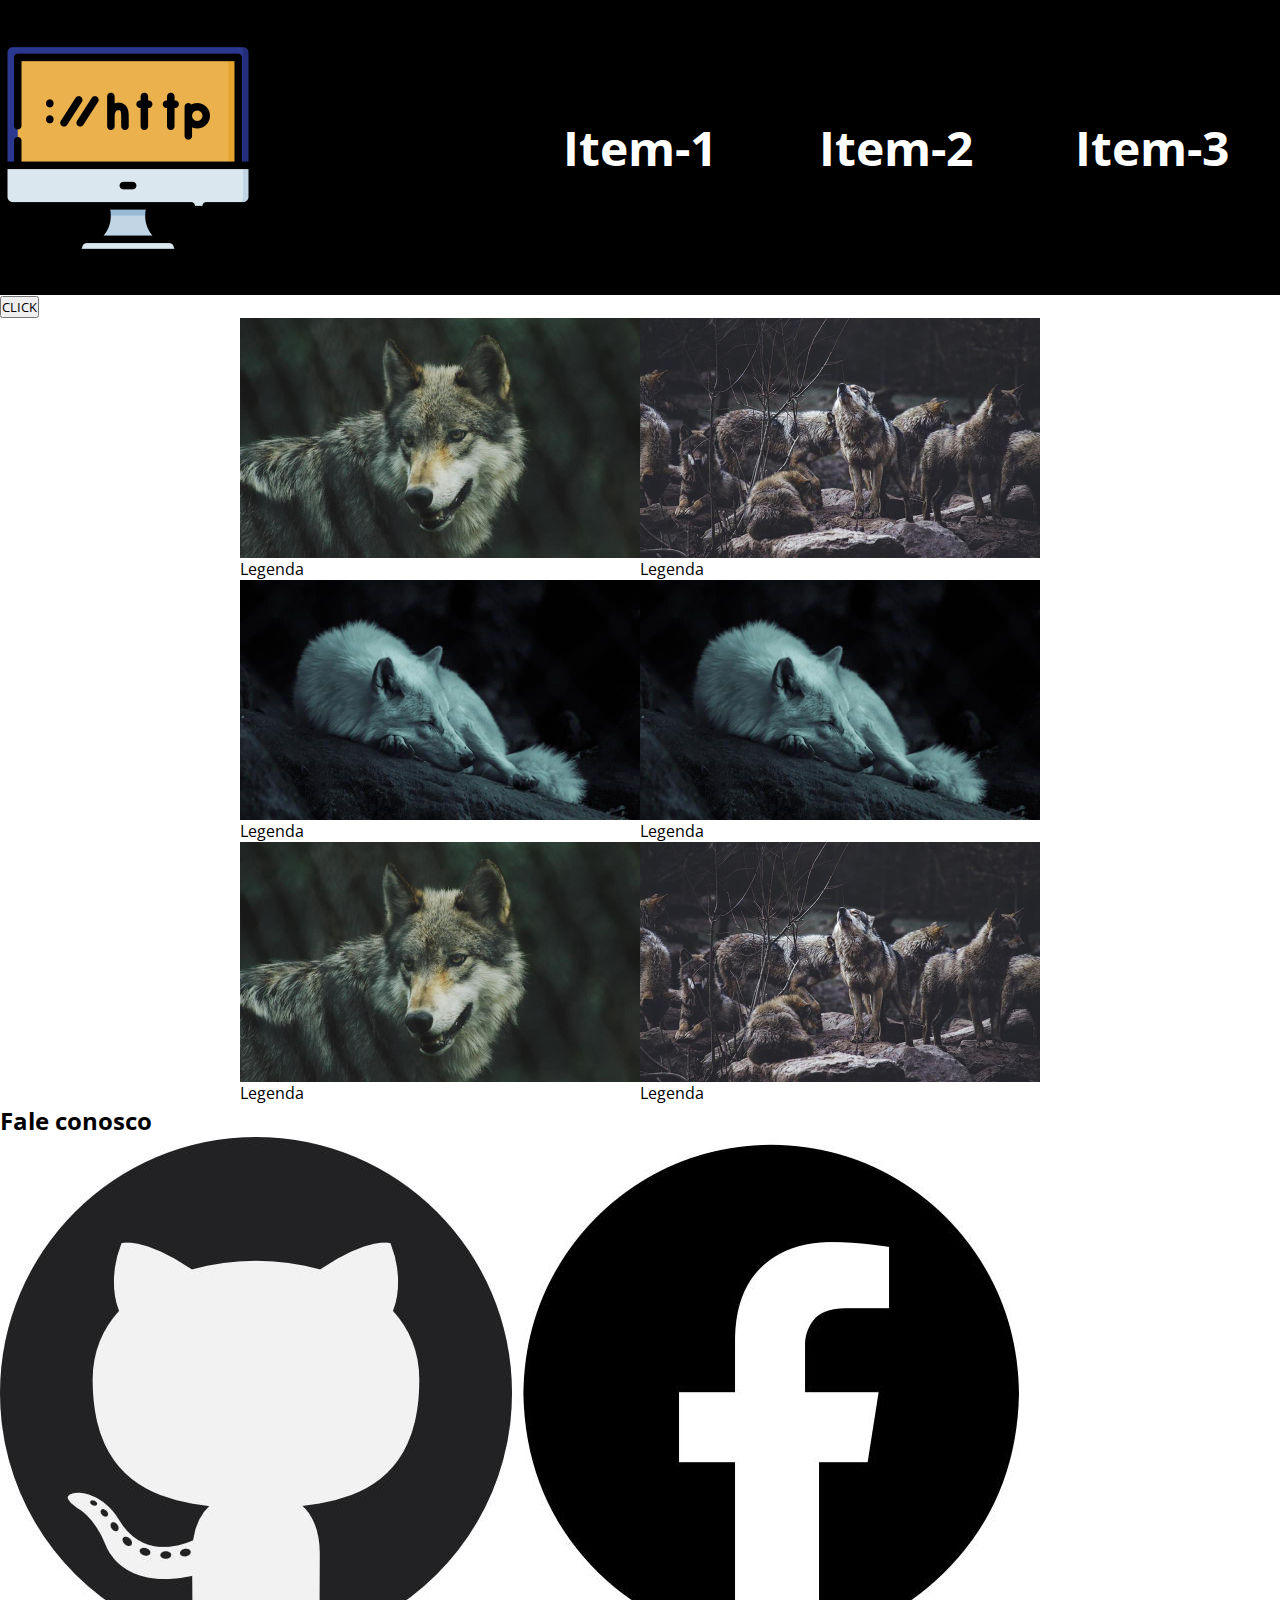
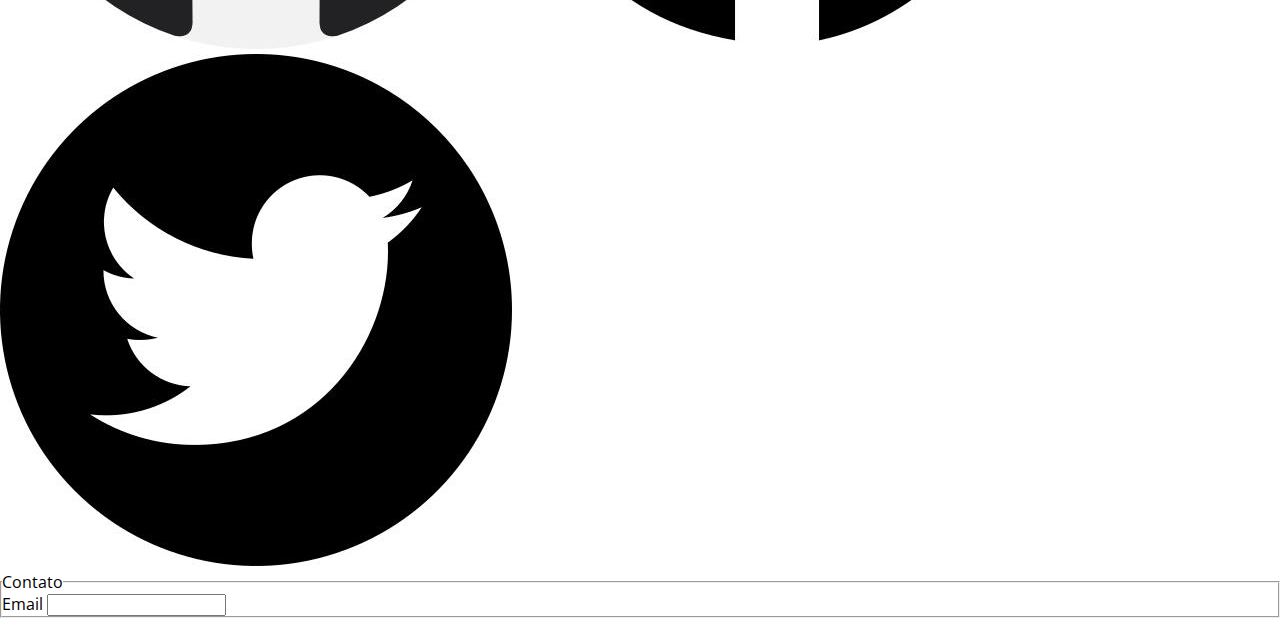
<file: index.html>
<!DOCTYPE html>
<html lang="pt-br">
<head>
    <meta charset="UTF-8">
    <meta http-equiv="X-UA-Compatible" content="IE=edge">
    <meta name="viewport" content="width=device-width, initial-scale=1.0">
    <link rel="stylesheet" href="./css/style.css">
    <title>layout FLEX-BOX</title>
    <script src="./js/script.js" defer></script>
</head>
<body>
    <header class="cabecalho">
        <img src="./img/logo.png" alt="Logo">
        <nav>
            <a href="#">Item-1</a>
            <a href="#">Item-2</a>
            <a href="#">Item-3</a>
        </nav>
    </header>

  <!--<h2 class="tit-foto">Seção de Fotos</h2>-->  
    <script>
        //declarando variaveis com a palavra reservada (var)
        //var n1 = 5;
        //var n2 = 3;
        //imprimindo as variaveis com a classe (console.log)
        //console.log(n1);
        
        //realizar tpdas as operaçõe
    </script>
    <!--<button onclick="alert('O Ruan é lindo')">CLICK</button>-->
    <button id="meu-btn">CLICK</button>
    <section class="conteudo">
        <div>
            <img src="./img/lobo1.jpg" alt="Lobo">
            <p>Legenda</p>
        </div>
        <div>
            <img src="./img/lobo2.jpg" alt="Lobo">
            <p>Legenda</p>
        </div>
        <div>
            <img src="./img/lobo3.jpg" alt="Lobo">
            <p>Legenda</p>
        </div>
        <div>
            <img src="./img/lobo4.jpg" alt="Lobo">
            <p>Legenda</p>
        </div>
        <div>
            <img src="./img/lobo5.jpg" alt="">
            <p>Legenda</p>
        </div>
        <div>
            <img src="./img/lobo6.jpg" alt="">
            <p>Legenda</p>
        </div>
    </section>

    <footer>
        <h2>Fale conosco</h2>
        <nav>
            <a href="#"><img src="./img/social-1.jpg" alt="Logo github"></a>
            <a href="#"><img src="./img/social-2.jpg" alt="Logo facebook"></a>
            <a href="#"><img src="./img/social-3.jpg" alt="Logo twitter"></a>
        </nav>
        <div>
            <form action="index.html" method="GET" onsubmit="return false">
                <fieldset>
                    <legend>Contato</legend>
                    <div>
                        <label for="">Email</label>
                        <input type="text" name="txtEmail">
                    </div>
                </fieldset>
            
            </form>
        </div>

    </footer>

</body>
</html>
</file>
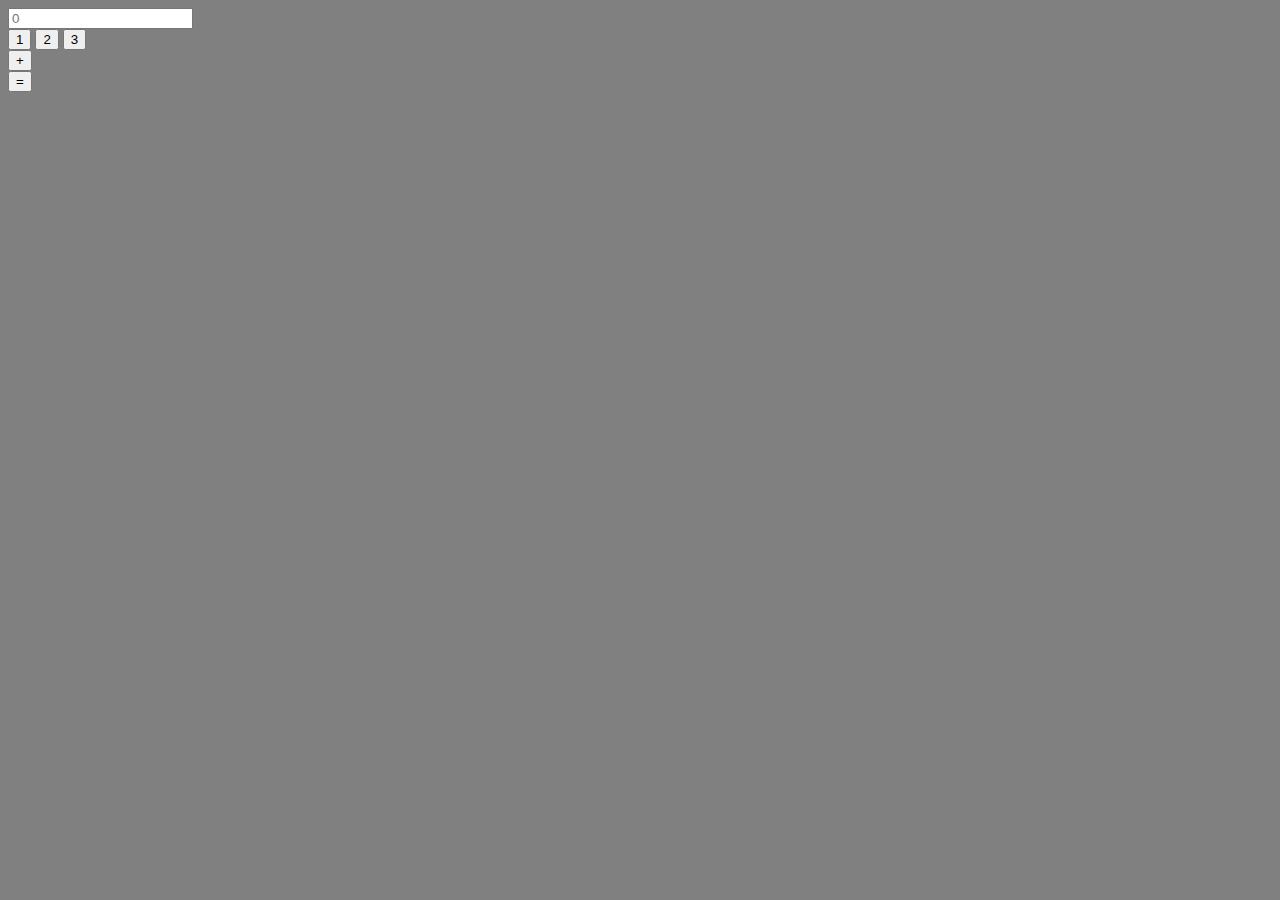
<file: calculadora.html>
<!DOCTYPE html>
<html lang="pt-br">
<head>
    <meta charset="UTF-8">
    <meta http-equiv="X-UA-Compatible" content="IE=edge">
    <meta name="viewport" content="width=device-width, initial-scale=1.0">
    <title>Calculadora</title>
    <link rel="stylesheet" href="./css/calc.css">
    <script src="./js/calc.js" defer></script>
</head>
<body>
    <div class="calc">
        <form action="" method="get" onsubmit="return false">
            
            <div class="visor-calc">
                <input type="text" name="visor" id="idVisor" placeholder="0">
            </div>
            <div class="btn-calc">
                <button id="btn-1" value="1" onclick="insereNumeroNoVisor(this,idVisor)">1</button>
                <button id="btn-2" value="2" onclick="insereNumeroNoVisor(this,idVisor)">2</button>
                <button id="btn-3" value="3" onclick="insereNumeroNoVisor(this,idVisor)">3</button>
            </div>
            <div class="oper-calc">
                <button id="btn-soma" value="+" onclick="insereNumeroNoVisor(this,idVisor)">+</button>
            </div>
            <div class="resullt-calc">
                <button id="btn-resultado" value="=" onclick="calculoDoVisor(idVisor)">=</button>
            </div>

        </form>
    </div>
</body>
</html>
</file>
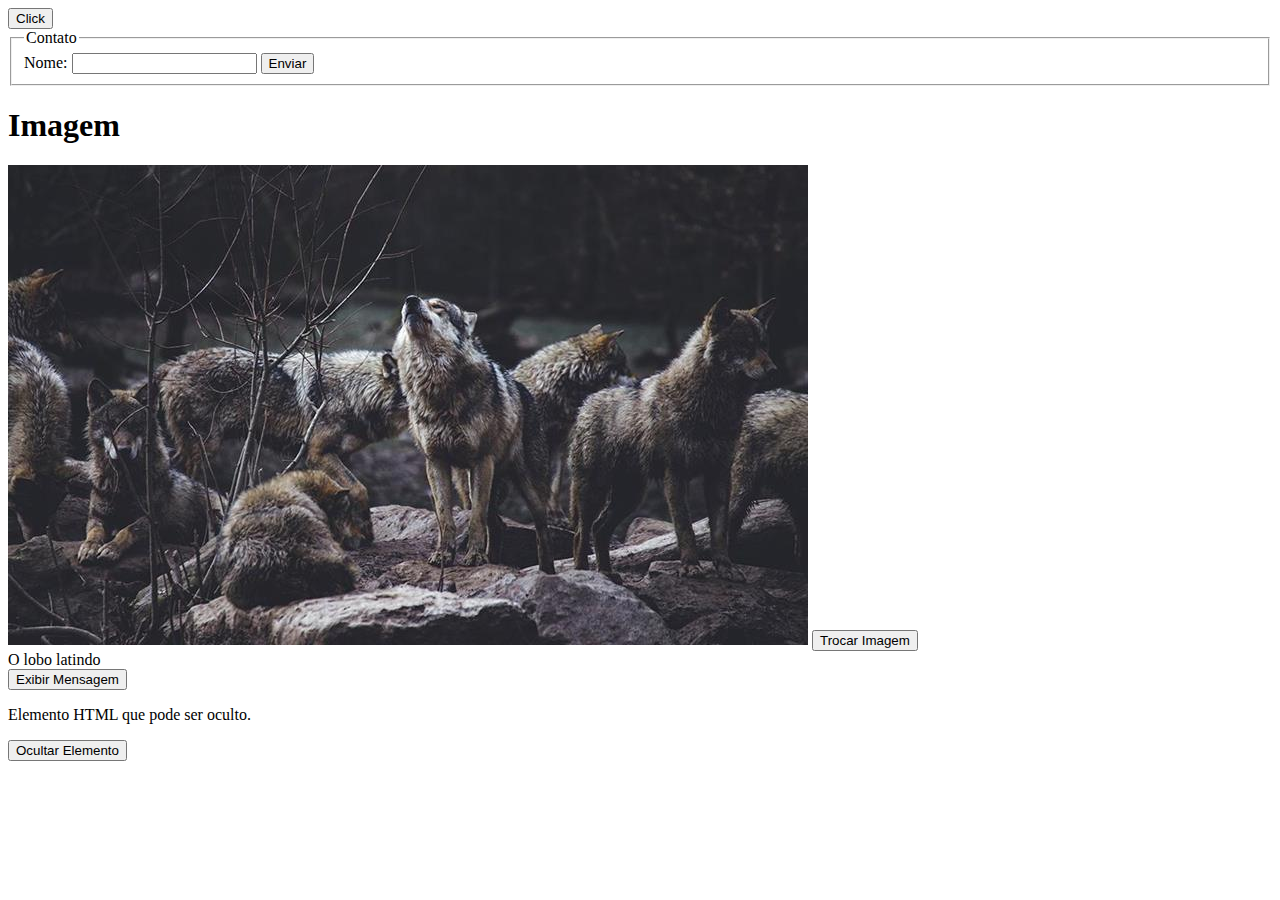
<file: exercicio-1.html>
<!DOCTYPE html>
<html lang="pt-br">
<head>
    <meta charset="UTF-8">
    <meta http-equiv="X-UA-Compatible" content="IE=edge">
    <meta name="viewport" content="width=device-width, initial-scale=1.0">
    <script src="./js/exercicio-1.js" defer></script>
    <title>Document</title>
</head>
<body>
<section id="conteudo">
    <button id="meu-btn">Click</button>
    <form id="formulario">
        <fieldset>
            <legend>Contato</legend>
            <div>
                <label for="nome">Nome:</label>
                <input type="text" id="nome">
                <button type="button" onclick="addItem()">Enviar</button>
            </div>
        </fieldset>
    </form>
    <ul id="lista"></ul>
    <h1>Imagem    </h1>
	<img id="imagem_lobo" src="img/lobo2.jpg" alt="Lobo" title="Imagem Lobo5">
	<button id="btn-trocar">Trocar Imagem</button>

	<div id="exibirMensagem">O lobo latindo</div>
	<button onclick="exibirMensagem()">Exibir Mensagem</button>

	<p id="ocultarElemento">Elemento HTML que pode ser oculto.</p>
	<button onclick="ocultarElemento()">Ocultar Elemento</button>
</section>
</body>
</html>
</file>
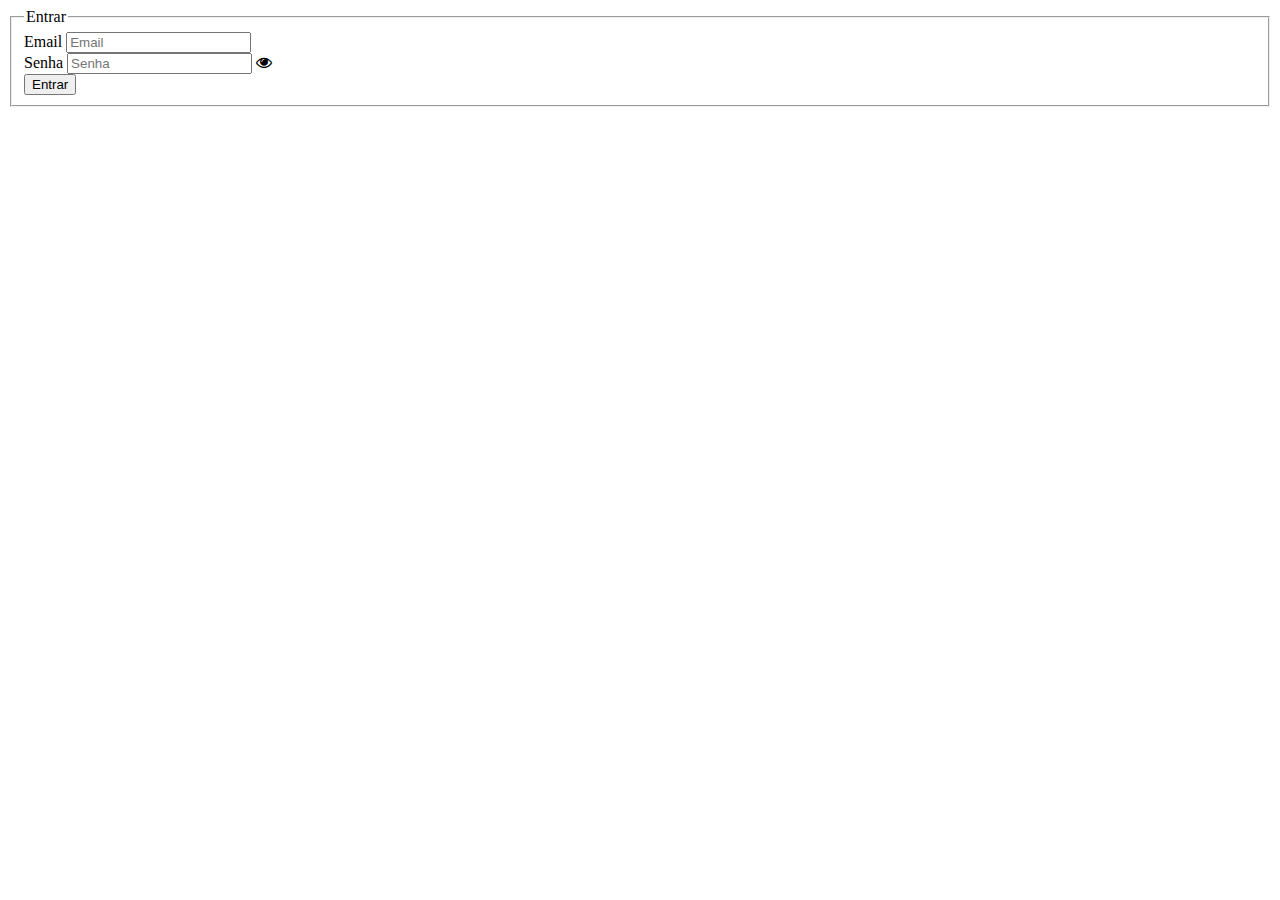
<file: home.html>
<!DOCTYPE html>
<html lang="en">
<head>
    <meta charset="UTF-8">
    <meta http-equiv="X-UA-Compatible" content="IE=edge">
    <meta name="viewport" content="width=device-width, initial-scale=1.0">
    <script src="./js/home.js" defer></script>
    <title>HOME</title>
</head>
<body>

    <h1>Login Efetuado com sucesso!</h1>
    <div id="welcome"></div>
    <button id="btnSair">LOGOUT</button>

</body>
</html>
</file>
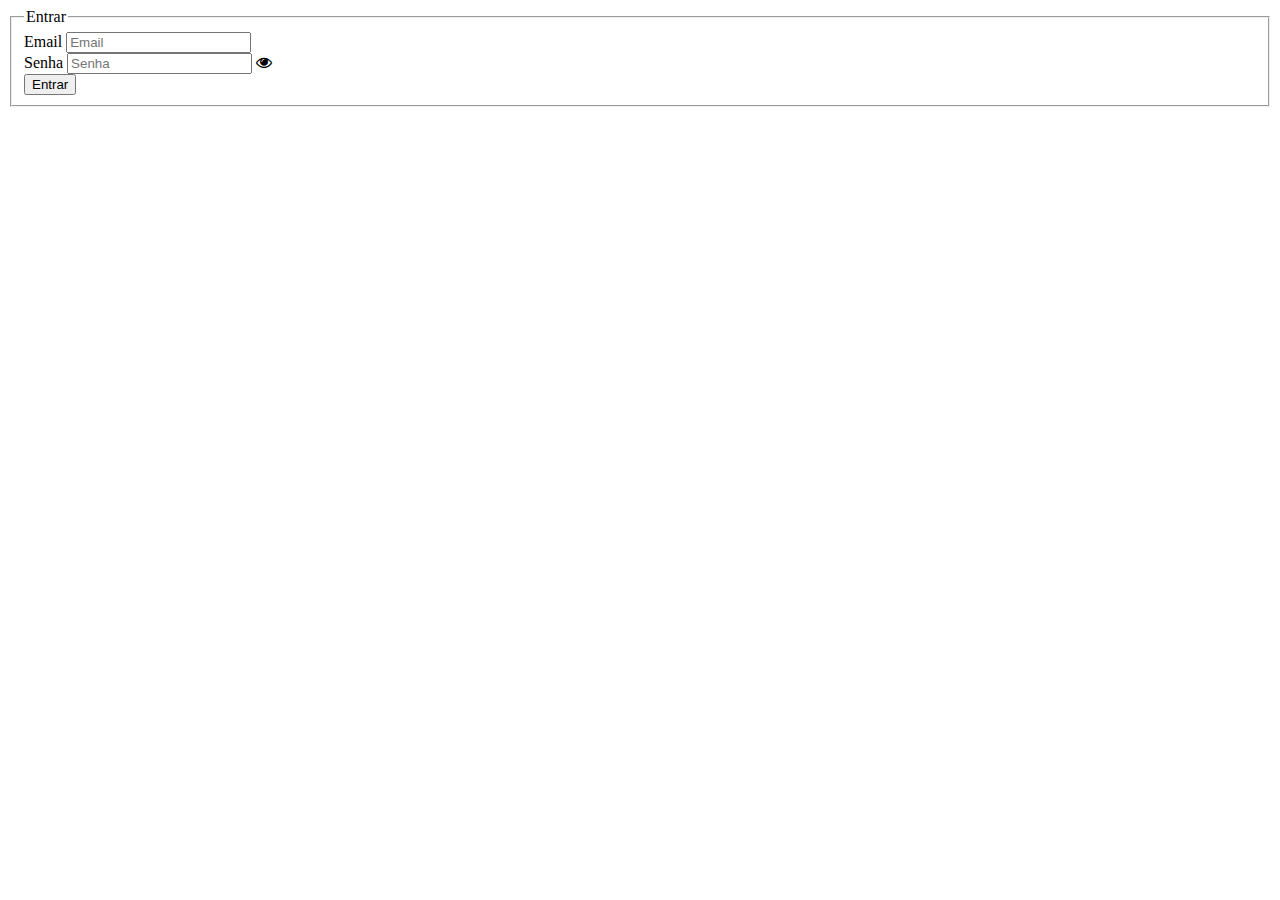
<file: login.html>
<!DOCTYPE html>
<html lang="pt-br">
<head>
    <meta charset="UTF-8">
    <meta http-equiv="X-UA-Compatible" content="IE=edge">
    <meta name="viewport" content="width=device-width, initial-scale=1.0">
    <title>Entrar</title>
    <link rel="stylesheet" href="https://cdnjs.cloudflare.com/ajax/libs/font-awesome/4.7.0/css/font-awesome.min.css">
    <script src="./js/login.js" defer></script>
</head>
<body>

    <div id="msgStatus"></div>

    <div>
        <form action="index.html" method="GET" onsubmit="return false">
            <fieldset>
                <legend>Entrar</legend>
                <div>
                    <label for="idEmail">Email</label>
                    <input type="text" name="txtEmail" id="idEmail" placeholder="Email">
                </div>
                <div>
                    <label for="idSenha">Senha</label>
                    <input type="password" name="txtSenha" id="idSenha" placeholder="Senha">
                    <i class="fa fa-eye" aria-hidden="true"></i>
                </div>
                <div>
                    <button type="submit" id="btnSubmit">Entrar</button>
                </div>
            </fieldset>
        
        </form>
    </div>
</body>
</html>
</file>
<file: css/style.css>
@import url("./cabecalho.css");
@import url("./conteudo.css");
@import url('https://fonts.googleapis.com/css2?family=Open+Sans:ital,wght@0,300;0,400;1,300;1,400&display=swap');
*{
    margin: 0;
    padding: 0;
    box-sizing: border-box;
    font-family: 'Open Sans';
}

.tit-foto{
    font-size: 4rem;
    text-align: center;
    margin: 5% 0;
}

/*BREAKPOINT*/
@media (max-width:725px) {
    .cabecalho{
        flex-direction: column;
    }
    .cabecalho nav{
        flex-wrap: nowrap;
    }
    .cabecalho a{
        font-size: 1em;
    }

    
}
</file>
<file: css/calc.css>
body{
    background-color: grey;
}
</file>
